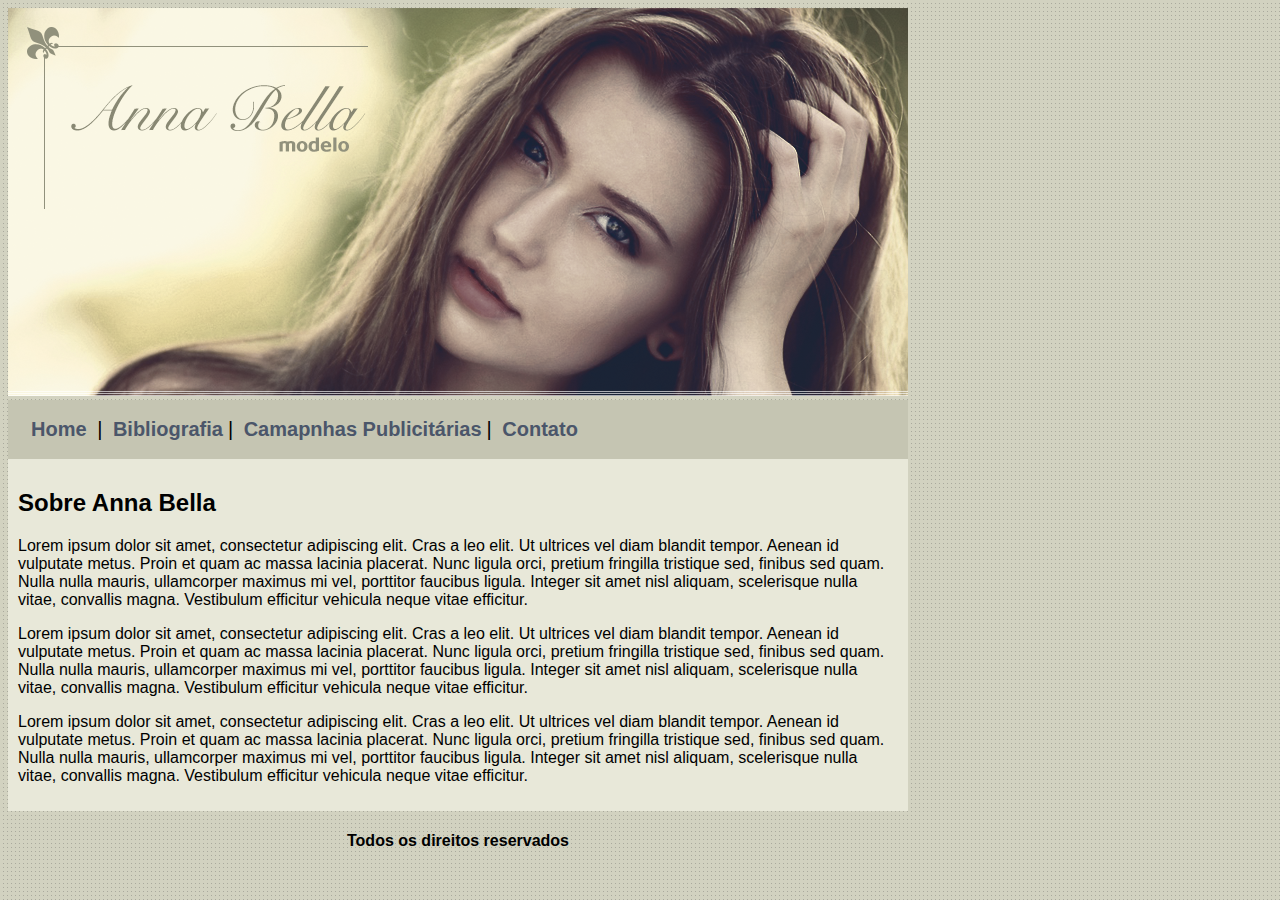
<file: index.html>
<!DOCTYPE html>
<html lang="pt-br">
<head>
    <meta charset="UTF-8">
    <meta http-equiv="X-UA-Compatible" content="IE=edge">
    <meta name="viewport" content="width=device-width, initial-scale=1.0">
    <title>Anna Bella Official</title>
    <link rel="stylesheet" href="style.css">
</head>
<body>
    <div id="principal">
        
        <div>
            <img src="imagens/capa.png">
        </div>
            <div id="menu">
                <a href="index.html">Home</a> |
                <a href="bibliografia.html">Bibliografia</a>|
                <a href="campnhas-publicitarias.html">Camapnhas Publicitárias</a>|
                <a href="contato.html">Contato</a>
            </div>
      

        <div id="conteudo">
            <h2>Sobre Anna Bella</h2>
            <p>
                Lorem ipsum dolor sit amet, consectetur adipiscing elit. Cras a leo elit. 
                Ut ultrices vel diam blandit tempor. Aenean id vulputate metus. 
                Proin et quam ac massa lacinia placerat. 
                Nunc ligula orci, pretium fringilla tristique sed, finibus sed quam. 
                Nulla nulla mauris, ullamcorper maximus mi vel, porttitor faucibus ligula. 
                Integer sit amet nisl aliquam, scelerisque nulla vitae, convallis magna. 
                Vestibulum efficitur vehicula neque vitae efficitur.
            </p>
            <p>
                Lorem ipsum dolor sit amet, consectetur adipiscing elit. Cras a leo elit. 
                Ut ultrices vel diam blandit tempor. Aenean id vulputate metus. 
                Proin et quam ac massa lacinia placerat. 
                Nunc ligula orci, pretium fringilla tristique sed, finibus sed quam. 
                Nulla nulla mauris, ullamcorper maximus mi vel, porttitor faucibus ligula. 
                Integer sit amet nisl aliquam, scelerisque nulla vitae, convallis magna. 
                Vestibulum efficitur vehicula neque vitae efficitur.
            </p>
            <p>
                Lorem ipsum dolor sit amet, consectetur adipiscing elit. Cras a leo elit. 
                Ut ultrices vel diam blandit tempor. Aenean id vulputate metus. 
                Proin et quam ac massa lacinia placerat. 
                Nunc ligula orci, pretium fringilla tristique sed, finibus sed quam. 
                Nulla nulla mauris, ullamcorper maximus mi vel, porttitor faucibus ligula. 
                Integer sit amet nisl aliquam, scelerisque nulla vitae, convallis magna. 
                Vestibulum efficitur vehicula neque vitae efficitur.
            </p>
        </div>

        <div class="centralizar">
            <h4>Todos os direitos reservados</h4>
        </div>
    </div>
</body>
</html>
</file>
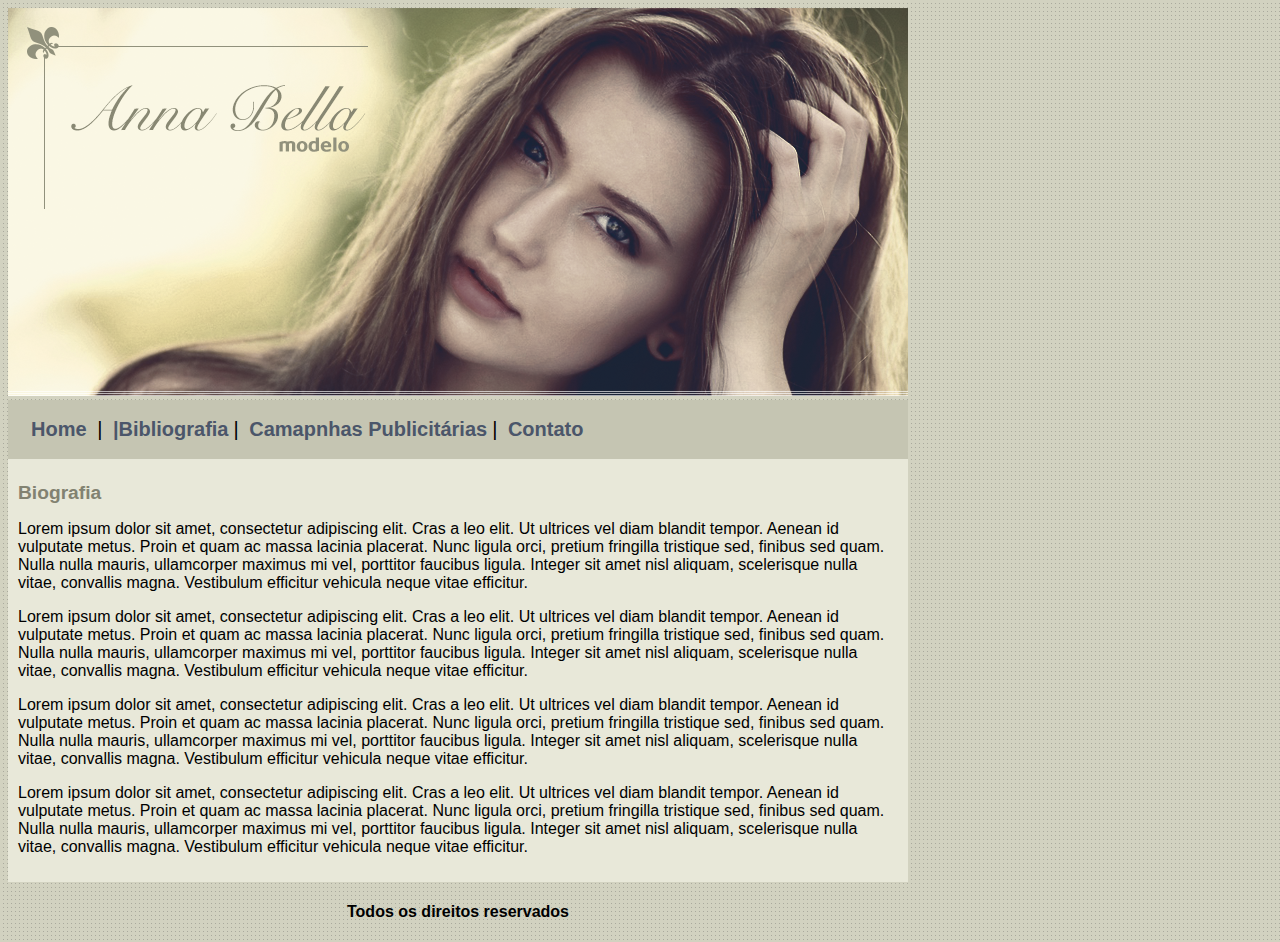
<file: bibliografia.html>
<!DOCTYPE html>
<html lang="en">
<head>
    <meta charset="UTF-8">
    <meta http-equiv="X-UA-Compatible" content="IE=edge">
    <meta name="viewport" content="width=device-width, initial-scale=1.0">
    <title>Anna Bella - Biografia</title>
    <link rel="stylesheet" href="style.css">
</head>
<body>
    <div id="principal">
        <div>
            <img src="imagens/capa.png">
        </div>
        <div id="menu">
            <a href="index.html">Home</a> |
            <a href="bibliografia.html">|Bibliografia</a>|
            <a href="campnhas-publicitarias.html">Camapnhas Publicitárias</a>|
            <a href="contato.html">Contato</a>
        </div>

        <div id="conteudo">
            <h1>Biografia</h1>
            <p>
                Lorem ipsum dolor sit amet, consectetur adipiscing elit. Cras a leo elit. 
                Ut ultrices vel diam blandit tempor. Aenean id vulputate metus. 
                Proin et quam ac massa lacinia placerat. 
                Nunc ligula orci, pretium fringilla tristique sed, finibus sed quam. 
                Nulla nulla mauris, ullamcorper maximus mi vel, porttitor faucibus ligula. 
                Integer sit amet nisl aliquam, scelerisque nulla vitae, convallis magna. 
                Vestibulum efficitur vehicula neque vitae efficitur.
            </p>
            <p>
                Lorem ipsum dolor sit amet, consectetur adipiscing elit. Cras a leo elit. 
                Ut ultrices vel diam blandit tempor. Aenean id vulputate metus. 
                Proin et quam ac massa lacinia placerat. 
                Nunc ligula orci, pretium fringilla tristique sed, finibus sed quam. 
                Nulla nulla mauris, ullamcorper maximus mi vel, porttitor faucibus ligula. 
                Integer sit amet nisl aliquam, scelerisque nulla vitae, convallis magna. 
                Vestibulum efficitur vehicula neque vitae efficitur.
            </p>
            <p>
                Lorem ipsum dolor sit amet, consectetur adipiscing elit. Cras a leo elit. 
                Ut ultrices vel diam blandit tempor. Aenean id vulputate metus. 
                Proin et quam ac massa lacinia placerat. 
                Nunc ligula orci, pretium fringilla tristique sed, finibus sed quam. 
                Nulla nulla mauris, ullamcorper maximus mi vel, porttitor faucibus ligula. 
                Integer sit amet nisl aliquam, scelerisque nulla vitae, convallis magna. 
                Vestibulum efficitur vehicula neque vitae efficitur.
            </p>
            <p>
                Lorem ipsum dolor sit amet, consectetur adipiscing elit. Cras a leo elit. 
                Ut ultrices vel diam blandit tempor. Aenean id vulputate metus. 
                Proin et quam ac massa lacinia placerat. 
                Nunc ligula orci, pretium fringilla tristique sed, finibus sed quam. 
                Nulla nulla mauris, ullamcorper maximus mi vel, porttitor faucibus ligula. 
                Integer sit amet nisl aliquam, scelerisque nulla vitae, convallis magna. 
                Vestibulum efficitur vehicula neque vitae efficitur.
            </p>
        </div>
        <div align="center">
            <h4>Todos os direitos reservados</h4>
        </div>
    </div>
</body>
</html>
</file>
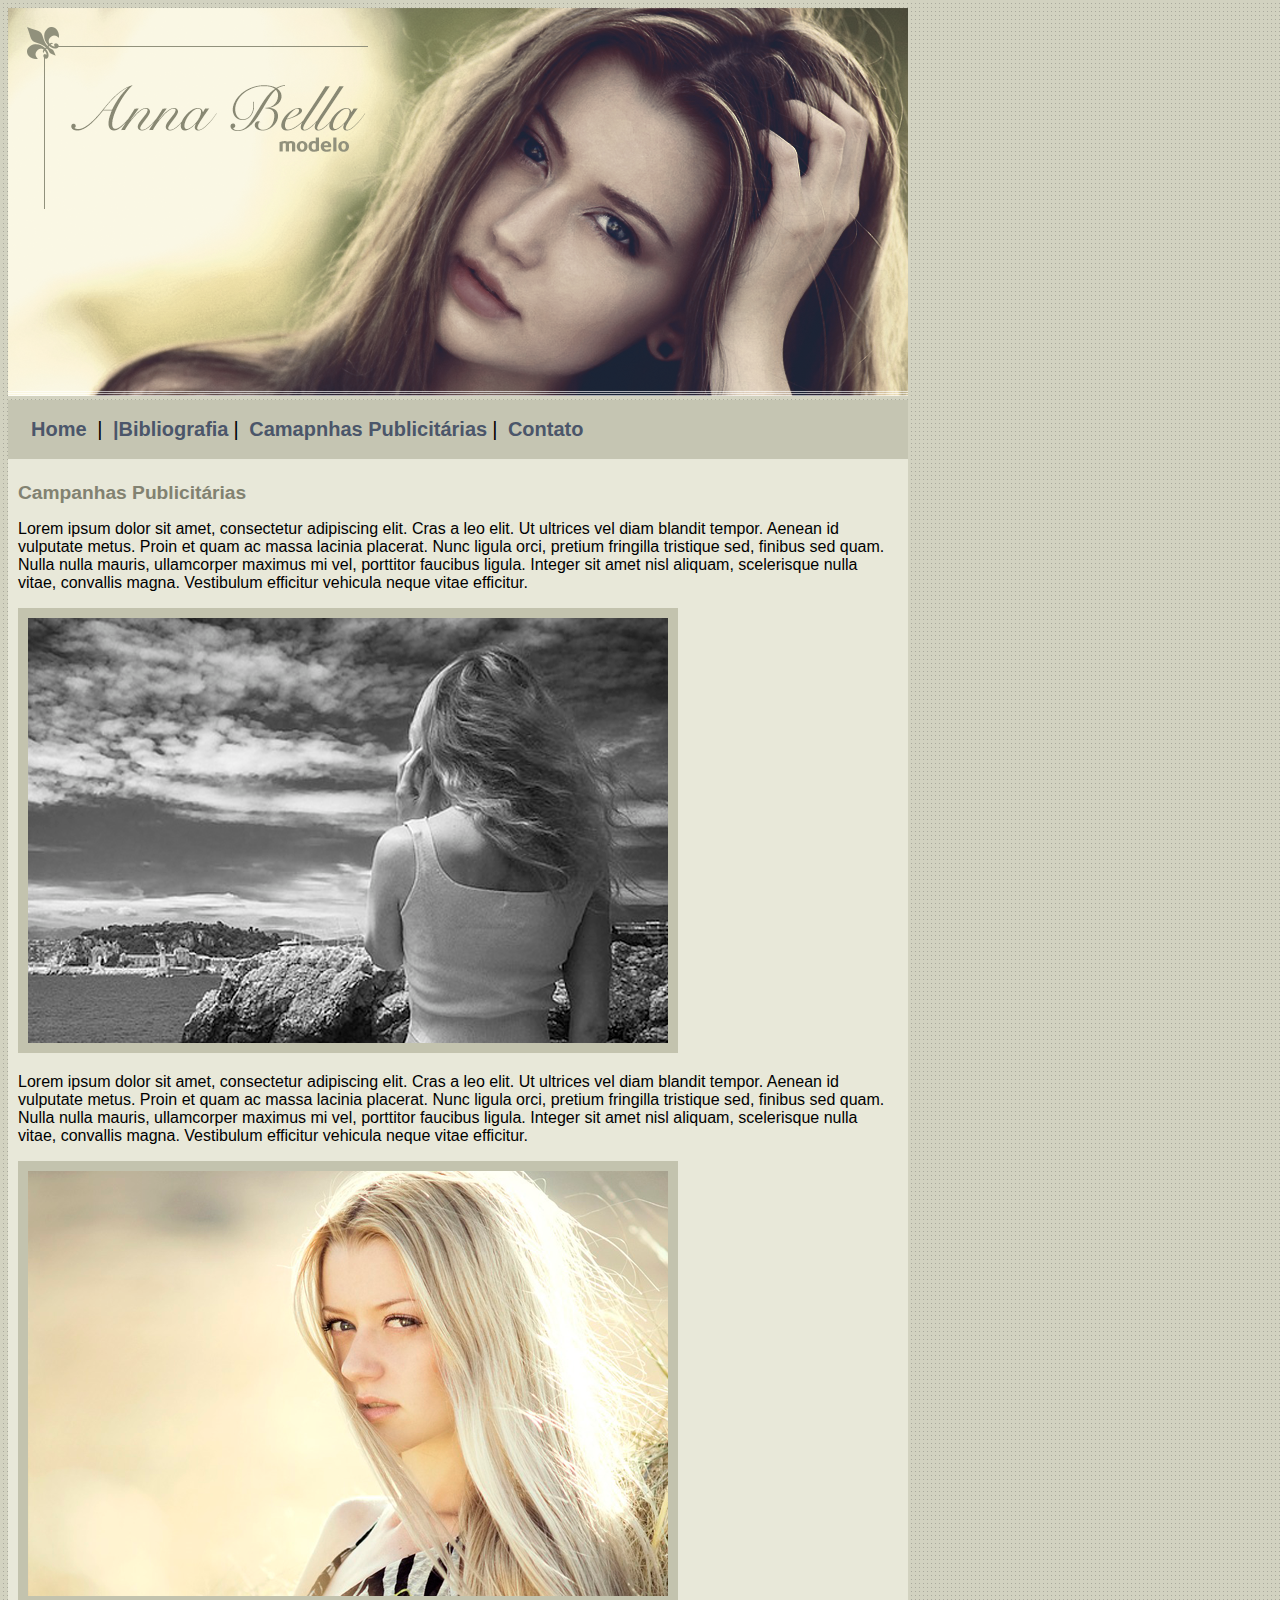
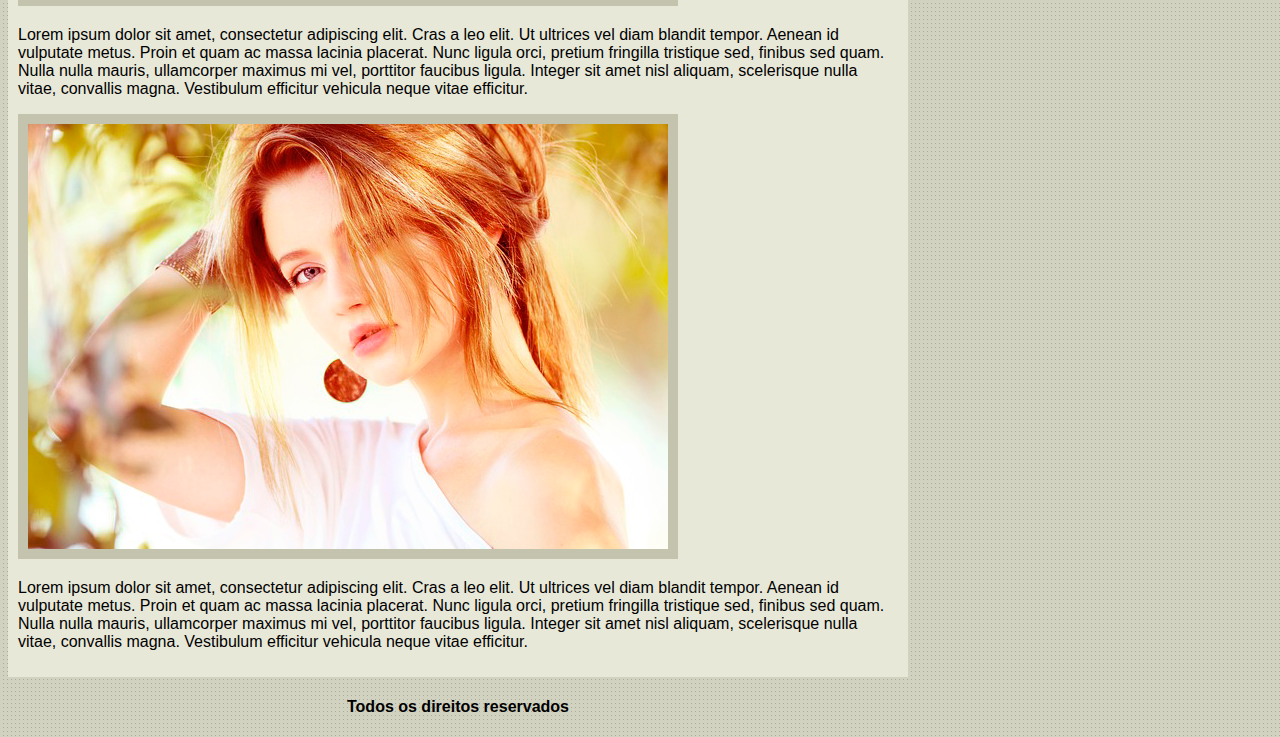
<file: campnhas-publicitarias.html>
<!DOCTYPE html>
<html lang="en">
<head>
    <meta charset="UTF-8">
    <meta http-equiv="X-UA-Compatible" content="IE=edge">
    <meta name="viewport" content="width=device-width, initial-scale=1.0">
    <title>Anna Bella - Capanhas Publicitárias</title>
    <link rel="stylesheet" href="style.css">
</head>
<body>

    <div id="principal">
        <div>
            <div>
                <img src="imagens/capa.png">
            </div>
            <div id="menu">
                <a href="index.html">Home</a> |
                <a href="bibliografia.html">|Bibliografia</a>|
                <a href="campnhas-publicitarias.html">Camapnhas Publicitárias</a>|
                <a href="contato.html">Contato</a>
            </div>
        </div>

        <div id="conteudo">
            <h1>Campanhas Publicitárias</h1>
            <p>
                Lorem ipsum dolor sit amet, consectetur adipiscing elit. Cras a leo elit. 
                Ut ultrices vel diam blandit tempor. Aenean id vulputate metus. 
                Proin et quam ac massa lacinia placerat. 
                Nunc ligula orci, pretium fringilla tristique sed, finibus sed quam. 
                Nulla nulla mauris, ullamcorper maximus mi vel, porttitor faucibus ligula. 
                Integer sit amet nisl aliquam, scelerisque nulla vitae, convallis magna. 
                Vestibulum efficitur vehicula neque vitae efficitur.
            </p>
            <img src="imagens/foto1.png" class="img-campanha">

            <p>
                Lorem ipsum dolor sit amet, consectetur adipiscing elit. Cras a leo elit. 
                Ut ultrices vel diam blandit tempor. Aenean id vulputate metus. 
                Proin et quam ac massa lacinia placerat. 
                Nunc ligula orci, pretium fringilla tristique sed, finibus sed quam. 
                Nulla nulla mauris, ullamcorper maximus mi vel, porttitor faucibus ligula. 
                Integer sit amet nisl aliquam, scelerisque nulla vitae, convallis magna. 
                Vestibulum efficitur vehicula neque vitae efficitur.
            </p>
            <img src="imagens/foto2.png" class="img-campanha">
            <p>
                Lorem ipsum dolor sit amet, consectetur adipiscing elit. Cras a leo elit. 
                Ut ultrices vel diam blandit tempor. Aenean id vulputate metus. 
                Proin et quam ac massa lacinia placerat. 
                Nunc ligula orci, pretium fringilla tristique sed, finibus sed quam. 
                Nulla nulla mauris, ullamcorper maximus mi vel, porttitor faucibus ligula. 
                Integer sit amet nisl aliquam, scelerisque nulla vitae, convallis magna. 
                Vestibulum efficitur vehicula neque vitae efficitur.
            </p>
            <img src="imagens/foto3.png" class="img-campanha">
            <p>
                Lorem ipsum dolor sit amet, consectetur adipiscing elit. Cras a leo elit. 
                Ut ultrices vel diam blandit tempor. Aenean id vulputate metus. 
                Proin et quam ac massa lacinia placerat. 
                Nunc ligula orci, pretium fringilla tristique sed, finibus sed quam. 
                Nulla nulla mauris, ullamcorper maximus mi vel, porttitor faucibus ligula. 
                Integer sit amet nisl aliquam, scelerisque nulla vitae, convallis magna. 
                Vestibulum efficitur vehicula neque vitae efficitur.
            </p>
        </div>

        <div align="center">
            <h4>Todos os direitos reservados</h4>
        </div>
    </div>
</body>
</html>
</file>
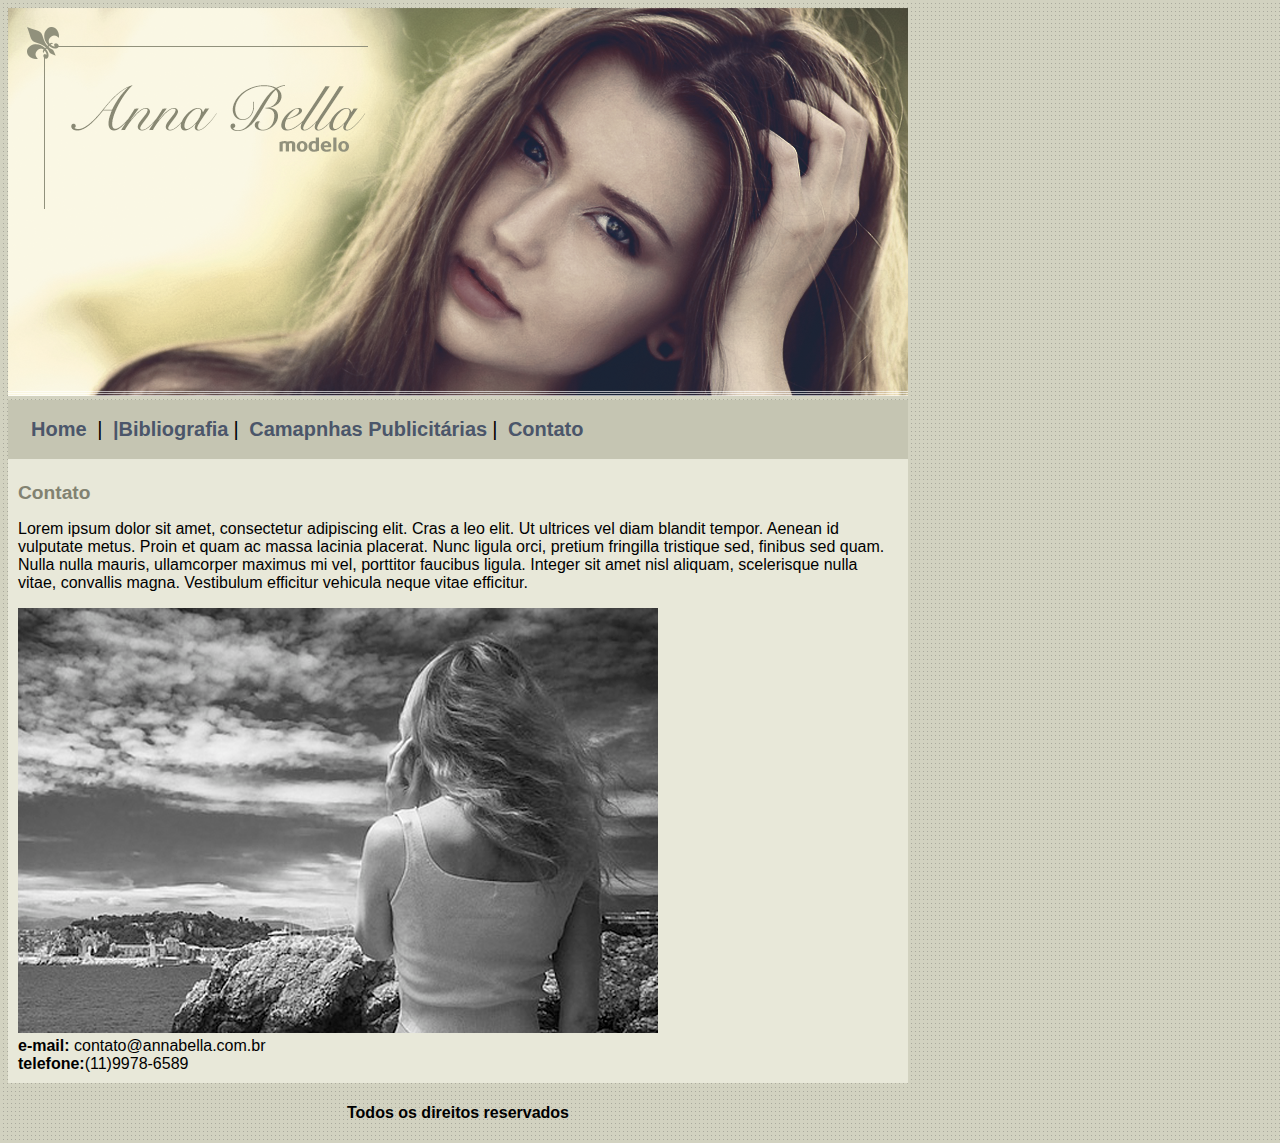
<file: contato.html>
<!DOCTYPE html>
<html lang="en">
<head>
    <meta charset="UTF-8">
    <meta http-equiv="X-UA-Compatible" content="IE=edge">
    <meta name="viewport" content="width=device-width, initial-scale=1.0">
    <title>Anna Bella - Contato</title>
    <link rel="stylesheet" href="style.css">
</head>
<body>
    <div id="principal">
        <div>
            <div>
                <img src="imagens/capa.png">
            </div>
            <div id="menu">
                <a href="index.html">Home</a> |
                <a href="bibliografia.html">|Bibliografia</a>|
                <a href="campnhas-publicitarias.html">Camapnhas Publicitárias</a>|
                <a href="contato.html">Contato</a>
            </div>
        </div>

        <div id="conteudo">
            <h1>Contato</h1>
            <p>
                Lorem ipsum dolor sit amet, consectetur adipiscing elit. Cras a leo elit. 
                Ut ultrices vel diam blandit tempor. Aenean id vulputate metus. 
                Proin et quam ac massa lacinia placerat. 
                Nunc ligula orci, pretium fringilla tristique sed, finibus sed quam. 
                Nulla nulla mauris, ullamcorper maximus mi vel, porttitor faucibus ligula. 
                Integer sit amet nisl aliquam, scelerisque nulla vitae, convallis magna. 
                Vestibulum efficitur vehicula neque vitae efficitur.
            </p>
            <img src="imagens/foto1.png"><br>
            <strong>e-mail:</strong> contato@annabella.com.br<br>
            <strong>telefone:</strong>(11)9978-6589
        </div>
        <div align="center">
            <h4>Todos os direitos reservados</h4>
        </div>
    </div>
</body>
</html>
</file>
<file: style.css>
body{
    background: #d2d2c1 url('imagens/fundo.png');
    font: 16px Arial, Helvetica, sans-serif;
}

#menu{
    background: #c5c5b2;
    padding: 18px;
    font-size: 20px;
}

#principal{
   width: 900px;
}

a{
    color: #4b566a;
    text-decoration: none; /*remoção do underline*/
    font-weight: bold;
    padding: 5px;
}

#conteudo{
    background: #e8e8d9;
    padding: 10px;
}

.centralizar{
    text-align: center;
}

h1{
    color: #828271;
    font-size: 1.2em;
}

.img-campanha{
    border: 10px solid #c3c3ae;
}
</file>
